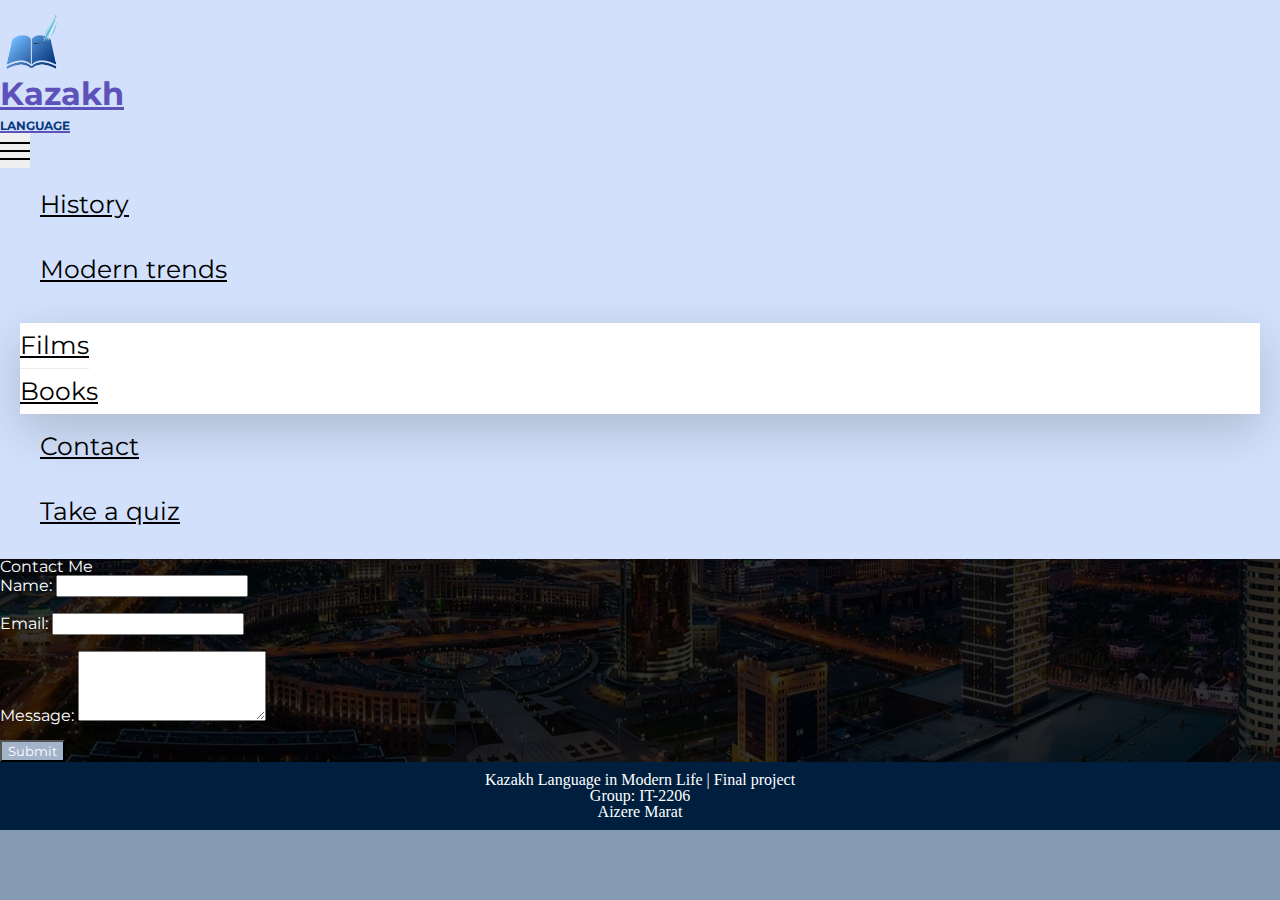
<file: contact.html>
<!DOCTYPE html>
<html lang="en">
<head>
    <meta charset="UTF-8">
    <meta name="viewport" content="width=device-width, initial-scale=1.0">
    <title>Kazakh language</title>
    <link rel="stylesheet" href="css/reset.css">
    <link rel="stylesheet" href="css/style.css">
    <link rel="icon" href="assets/img/favicon.ico" type="image/x-icon">
    <link href="https://cdn.jsdelivr.net/npm/bootstrap@5.3.2/dist/css/bootstrap.min.css" rel="stylesheet" integrity="sha384-T3c6CoIi6uLrA9TneNEoa7RxnatzjcDSCmG1MXxSR1GAsXEV/Dwwykc2MPK8M2HN" crossorigin="anonymous">

    <style>

        *{
            font-family: 'Montserrat', sans-serif ;
            
            
        }
        .btn {
    background-color: #a3b3c9; 
    color: #fff; 
}

body{
    background-color: rgb(132, 154, 179);
}

.btn:hover {
    background-color: #0056b3; 
}
#contact{
    background-attachment: fixed;
    background-image:url(assets/img/background.png);
    color: #fff;
}
    </style>
</head>
<body>
        <header>
            <nav class="navbar navbar-expand-lg">
                <div class="container">
                    <a class="navbar-brand d-flex align-items-center" href="index.html">
                        <img src="assets/img/logo.png" class="img-fluid logo-image">
    
                        <div class="d-flex flex-column">
                            <strong class="logo-text">Kazakh</strong>
                            <small class="logo-slogan">language</small>
                        </div>
                    </a>
    
                    <button class="navbar-toggler" type="button" data-bs-toggle="collapse" data-bs-target="#navbarNav" aria-controls="navbarNav" aria-expanded="false" aria-label="Toggle navigation">
                        <span class="navbar-toggler-icon"></span>
                    </button>
    
                    <div class="collapse navbar-collapse" id="navbarNav">
                        <ul class="navbar-nav align-items-center ms-lg-5">
                        
    
                            <li class="nav-item">
                                <a class="nav-link" href="history.html">History</a>
                            </li>
    
                            <li class="nav-item dropdown">
                                <a class="nav-link dropdown-toggle" href="#" id="navbarLightDropdownMenuLink" role="button" data-bs-toggle="dropdown" aria-expanded="false">Modern trends</a>
    
                                <ul class="dropdown-menu dropdown-menu-light" aria-labelledby="navbarLightDropdownMenuLink">
                                    <li><a class="dropdown-item" href="films.html">Films</a></li>
    
                                    <li><a class="dropdown-item" href="books.html">Books</a></li>
                                </ul>
                            </li>
    
                            <li class="nav-item">
                                <a class="nav-link" href="contact.html">Contact</a>
                            </li>
    
                            <li class="nav-item ms-lg-auto">
                                <a class="nav-link" href="quiz.html">Take a quiz</a>
                            </li>
    
                           
                        </ul>
                    </div>
                </div>
            </nav>
        </header>
        <main class="container my-5">
           
    
            <section id="contact" class="py-3">
                <h2 class="text-center mb-4">Contact Me</h2>
                <div class="row">
                    <div class="col-md-6 offset-md-3">
                            <div class="form-group">
                                <label for="name">Name:</label>
                                <input type="text" class="form-control" id="name" name="name" required>
                            </div><br>
                            <div class="form-group">
                                <label for="email">Email:</label>
                                <input type="email" class="form-control" id="email" name="email" required>
                            </div><br>
                            <div class="form-group">
                                <label for="message">Message:</label>
                                <textarea class="form-control" id="message" name="message" rows="4" required></textarea>
                            </div>
                            <br>
                            <button type="submit" class="btn" onclick="playSubmitSound()">Submit</button>
                        </form>
                    </div>
                </div>
            </section>
        </main>
    
    
        <footer>
            <p> Kazakh Language in Modern Life  | Final project <br> Group: IT-2206 <br> Aizere Marat</p>
        </footer>
<script>
    function playSubmitSound() {
    
    var audio = new Audio('assets/sound/bright-notifications-151766.mp3'); 
    audio.play();
}
</script>
</body>
</html>
</file>
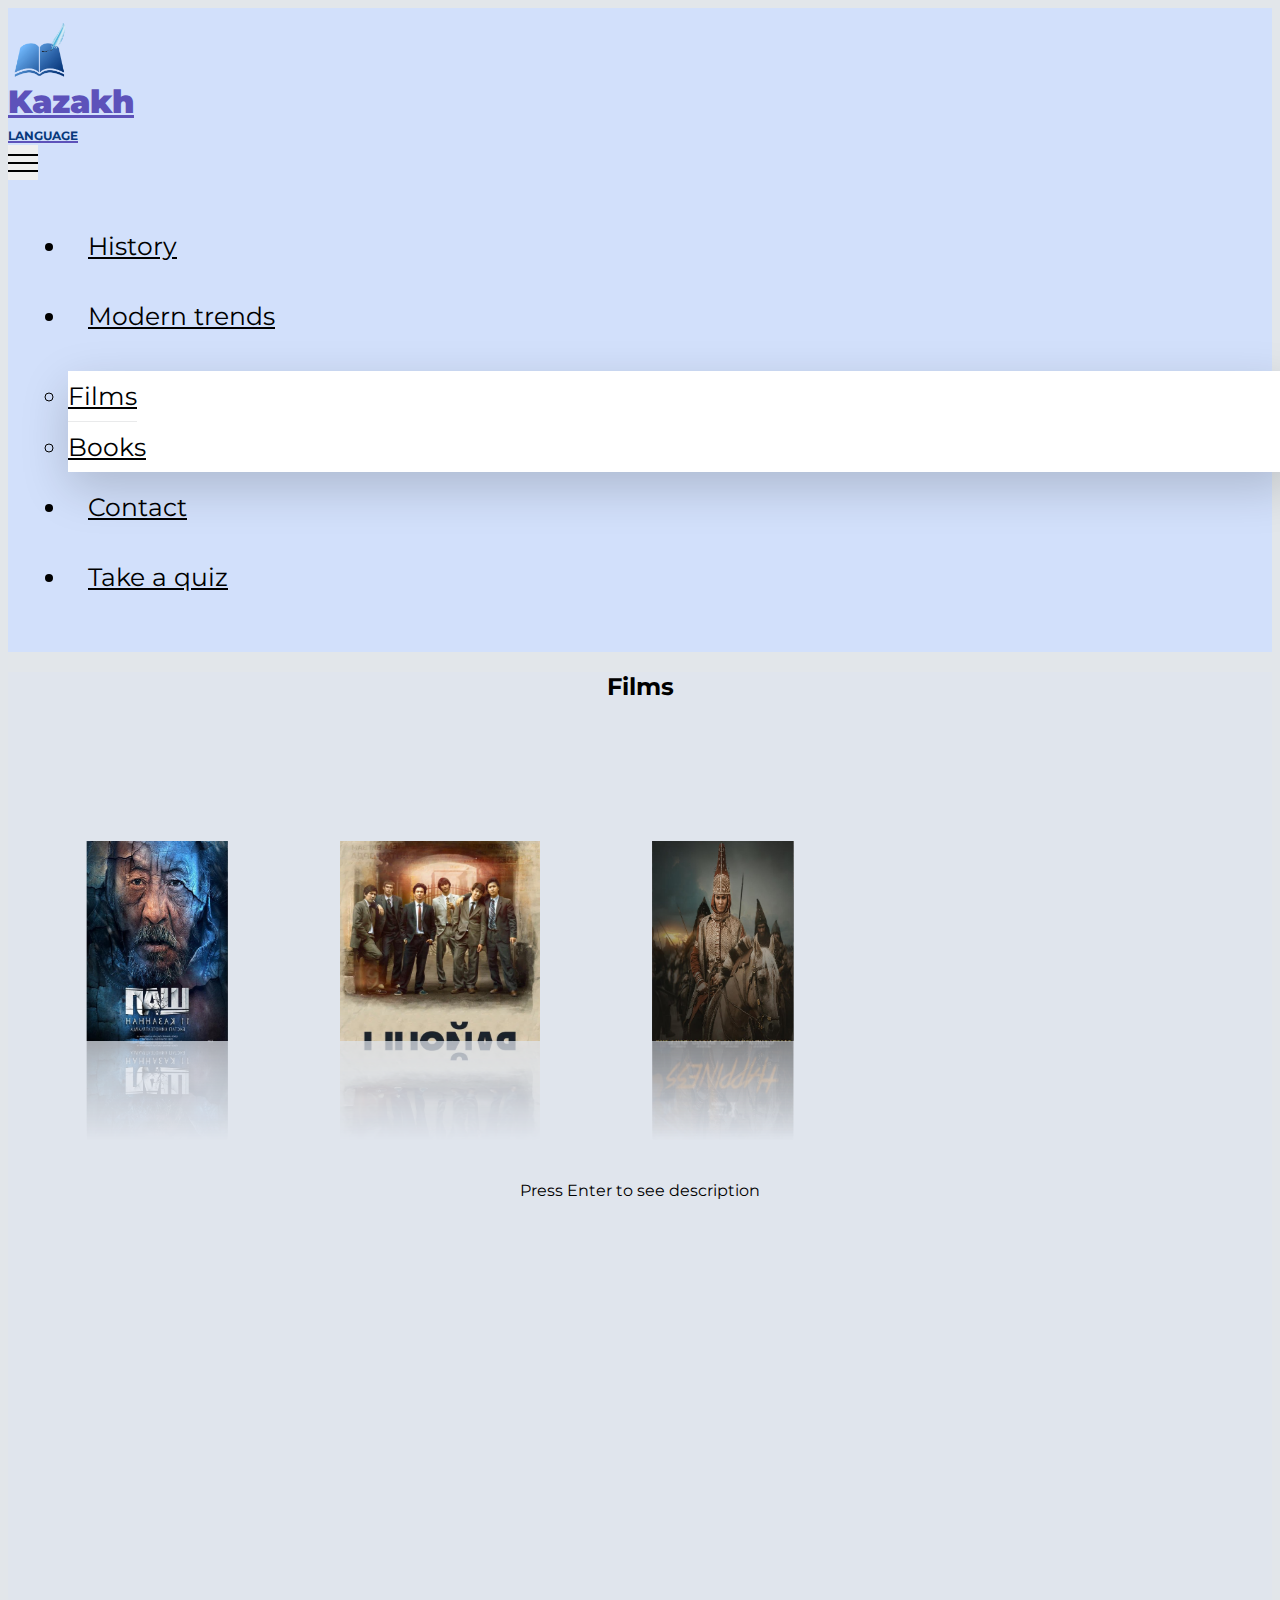
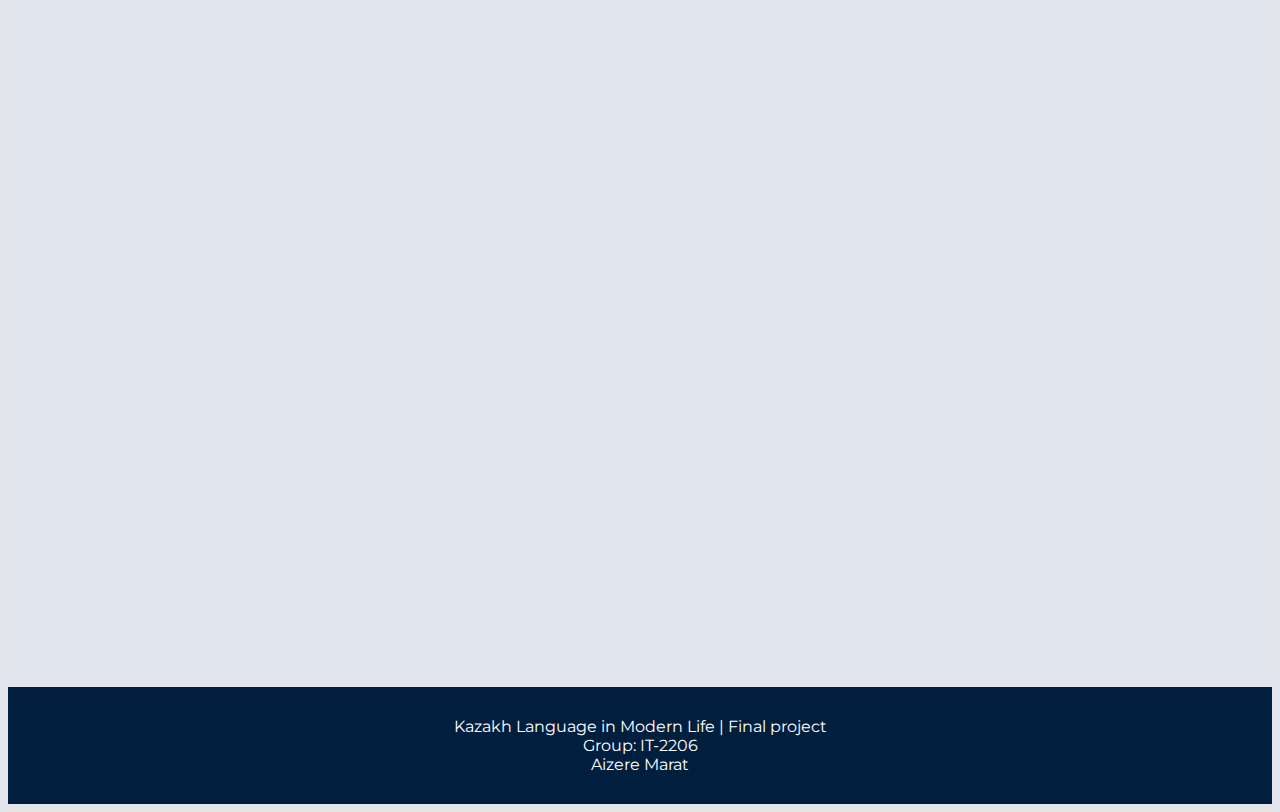
<file: films.html>
<!DOCTYPE html>
<html lang="en">
<head>
    <meta charset="UTF-8">
    <meta name="viewport" content="width=device-width, initial-scale=1.0">
    <title>Kazakh language</title>
    <link rel="icon" href="assets/img/favicon.ico" type="image/x-icon">
    <link rel="stylesheet" href="css/style.css">
    <link rel="stylesheet" href="css/fontawesome.min.css">
    <link href="https://cdn.jsdelivr.net/npm/bootstrap@5.3.2/dist/css/bootstrap.min.css" rel="stylesheet" integrity="sha384-T3c6CoIi6uLrA9TneNEoa7RxnatzjcDSCmG1MXxSR1GAsXEV/Dwwykc2MPK8M2HN" crossorigin="anonymous">
    <link rel="stylesheet" href="https://cdnjs.cloudflare.com/ajax/libs/font-awesome/6.0.0/css/all.min.css" integrity="sha512-dTf4yr4Yn6Zm+HHscaVjktqCiI6KGdVEFi0TL/QSpTOW9b//EsYDwPnmCjRo1cPa1m2Q8Xi6qtRr9J/x4qAJLQ==" crossorigin="anonymous" />

<style>
    body{
        background-color: #e2e6ea;
    }
    *{
        font-family: 'Montserrat', sans-serif;  
    }
    h2{
        text-align: center;
        margin-left:00px;
    }
    p{
        margin: 20px;
    }
    .box {
    position: relative;
    width: 200px;
    height: 200px;
    transform-style: preserve-3d;
    animation: animates 20s linear infinite; 
    margin: 100px;
    margin-right:500px;
    }
@keyframes animates { 
    0% {
        transform: perspective(1000px) rotateY(0deg); 
    }
    100% {
        transform: perspective(1000px) rotateY(360deg);
    }
}

.box span {
    position: absolute;
    top: 0;
    left: 0;
    width: 100%;
    height: 100%;
    transform-origin: center;
    transform-style: preserve-3d;
    transform: rotateY(calc(var(--i)*45deg)) translateZ(400px);
    -webkit-box-reflect: below 0px linear-gradient(transparent, transparent, #0004);
}

.box span img {
    position: absolute;
    top: 0;
    left: 0;
    width: 100%;
    height: 100%;
    object-fit: cover;
}


.film-container:hover {
            background-color: #f0f0f0;
            cursor: pointer;
        }

        .film-container {
            background-color: white;
            border-radius: 12px;
            box-shadow: 0 4px 8px rgba(0, 0, 0, 0.1);
            margin: 20px;
            padding: 15px;
            transition: background-color 0.3s ease;
        }

        .film-container:hover {
            background-color: #e2e6ea;
            cursor: pointer;
        } 
        
        section {
            display: flex;
            justify-content: space-around;
            flex-wrap: wrap;
            padding: 20px;
        }

        .film-container {
            background-color: white;
            border-radius: 12px;
            box-shadow: 0 4px 8px rgba(0, 0, 0, 0.1);
            margin: 10px;
            padding: 15px;
            transition: background-color 0.3s ease;
            opacity: 0;
        }

        .film-container:hover {
            background-color: #e2e6ea;
            cursor: pointer;
        }

    
</style>
</head>
<body>  
    <header>
        <nav class="navbar navbar-expand-lg">
            <div class="container">
                <a class="navbar-brand d-flex align-items-center" href="index.html">
                    <img src="assets/img/logo.png" class="img-fluid logo-image">
                    <div class="d-flex flex-column">
                        <strong class="logo-text">Kazakh</strong>
                        <small class="logo-slogan">language</small>
                    </div>
                </a>
                <button class="navbar-toggler" type="button" data-bs-toggle="collapse" data-bs-target="#navbarNav" aria-controls="navbarNav" aria-expanded="false" aria-label="Toggle navigation">
                    <span class="navbar-toggler-icon"></span>
                </button>
                <div class="collapse navbar-collapse" id="navbarNav">
                    <ul class="navbar-nav align-items-center ms-lg-5">
                        <li class="nav-item">
                            <a class="nav-link" href="history.html">History</a>
                        </li>
                        <li class="nav-item dropdown">
                            <a class="nav-link dropdown-toggle" href="#" id="navbarLightDropdownMenuLink" role="button" data-bs-toggle="dropdown" aria-expanded="false">Modern trends</a>
                            <ul class="dropdown-menu dropdown-menu-light" aria-labelledby="navbarLightDropdownMenuLink">
                                <li><a class="dropdown-item" href="films.html">Films</a></li>
                                <li><a class="dropdown-item" href="books.html">Books</a></li>
                            </ul>
                        </li>
                        <li class="nav-item">
                            <a class="nav-link" href="contact.html">Contact</a>
                        </li>
                        <li class="nav-item ms-lg-auto">
                            <a class="nav-link" href="quiz.html">Take a quiz</a>
                        </li>
                    </ul>
                </div>
            </div>
        </nav>
    </header>
    <main>
        <h2 style="margin-top: 20px;">Films</h2>
        <section>
            


            <div class="box">
                <span style="--i:1;"><img src="assets/img/film1.jpg"></span>
                <span style="--i:2;"><img src="assets/img/film2.jpg"></span>
                <span style="--i:3;"><img src="assets/img/film3.jpg"></span>
                <span style="--i:4;"><img src="assets/img/film4.jpg"></span>
                <span style="--i:5;"><img src="assets/img/film5.jpg"></span>
            </div>
        </section>
        <p style="text-align: center;">Press Enter to see description</p>

           
            <div class="film-container">
                
            <p><b>Tomiris (2019)</b></p>
            <p>Tomyris was the queen of the Massagetae, an Iranian people from a Scythian pastoral-nomadic confederation of Central Asia east of the Caspian Sea, in parts of modern-day Turkmenistan, Afghanistan, western Uzbekistan, and southern Kazakhstan. She reigned in the 6th century BC. Tomyris led her armies to defend against an attack by Cyrus the Great of the Achaemenid Empire, and, according to Herodotus, defeated and killed him in 530 BC.

                Tomyris's archenemy Cyrus I was the founder of the Achaemenid Empire, the first Persian empire. Under his rule the empire embraced all the previous civilized states of the ancient Near East, expanded vastly and eventually conquered most of Western Asia and much of Central Asia. From the Mediterranean Sea and Hellespont in the west to the Indus River in the east, Cyrus created the largest empire the world had yet seen.</p>
            </div>

            <div class="film-container">
            <p><b>Reketir (2007)</b></p>
            <p>This is a biographical story about the life of a young man, Sayan Bekkarimov, who himself comments on what is happening throughout the film in the first person.

                The film begins with Sayan talking about his life since birth. Sayan Bekkarimov was born in 1970 in Almaty into a family of Soviet intellectuals. At the age of 12, at the insistence of his father, Sayan began attending the boxing section, gradually he achieved success, becoming the champion of the Kazakh SSR. Having failed the entrance exams to the Kazakh State University, Sayan ends up in the army. However, after serving in 1991, he managed to enter a technical university. After the collapse of the USSR, his parents lost their jobs and social status, his mother was forced to sell on the street, and the family experienced difficulties. Nevertheless, Sayan continued boxing. Soon, he dropped out of his studies at a technical university and accepted an offer to join a local criminal gang, which was mainly engaged in extorting money from businessmen.</p>
            </div>

            <div class="film-container">
            <p><b>Baqyt (2022)</b></p>
            <p>A woman is standing in front of the mirror. She is beautiful and has a striking face and strong cheekbones. She is bracing herself, a last vestige of self-respect driving her on. Her body is black and blue from the marks of many years of abuse. She swathes it in the orange dress that represents her working life. In this world she is a successful influencer promoting a product line called “Happiness” that – as she demonstrates in her hypnotic sales pitches – is supposed to make women attractive and happy. But terror reigns at home; it even reigns in her newlywed daughter’s house too. A self-determined life is something about which a woman in Kazakhstan dares not even dream.

                Askar Uzabayev’s deceptively calm, demanding and persistent work examines the worldwide phenomenon of domestic violence, breaking it down here in the context of misogynistic Kazakh rituals. This film will leave its mark on anyone prepared to face the brutality of the average (married) man and the spiral of repression it causes. Having the courage not to look away and instead to speak out and fight back is precisely what this film is about. Bayan Maxatkyzy, a TV blog celebrity with millions of followers, has shown the way forward. Baqyt, which she produced herself, is a legacy to this.
                </p>

            </div>
            <div class="film-container">
            <p><b>Districts (2016)</b></p>
            <p>Alma-Ata, 1987. The main character of the film is 16-year-old Arsen, who moves from the suburbs to the city center and goes to a new school. At the new school, he makes friends with classmates who are active participants in the so-called “District Movements.” At the same time, Arsen is faced with street, teenage hierarchy and violence. And he is faced with a choice: to become like everyone else or remain true to himself.</p>
    
            <p><b>The Old Man (2012)</b></p>
            <p>The film takes place in rural areas in modern Kazakhstan. The main character, an old man, about to drive the sheep to pasture, got lost in the steppe. In an attempt to find the right path, he runs into a pack of wolves several times.

                Meanwhile, his grandson goes out in search of his grandfather with the help of neighbors and rescue services.</p>
            </div>
        </section>

            
        
    </main>
    
    <footer>
        <p> Kazakh Language in Modern Life  | Final project <br> Group: IT-2206 <br> Aizere Marat</p>
    </footer>

    <script>
        document.addEventListener('keypress', function (event) {
            if (event.key === 'Enter') {
                revealNextFilm();
            }
        });

        let currentIndex = 0;
        const filmContainers = document.querySelectorAll('.film-container');

        function revealNextFilm() {
            if (currentIndex < filmContainers.length) {
                filmContainers[currentIndex].style.opacity = '1';
                currentIndex++;
            }
        }
    </script>
</body>
</html>

</html>
</file>
<file: css/style.css>
@import url('https://fonts.googleapis.com/css2?family=Montserrat:wght@300&family=Philosopher&display=swap');
@import url('https://fonts.googleapis.com/css2?family=Montserrat:wght@300;500&family=Philosopher&display=swap');
:root {
    --white-color:                  #ffffff;
    --primary-color:                #5d52ba;
    --secondary-color:              #0dcaf0;
    --section-bg-color:             #f0f8ff;
    --custom-btn-bg-color:          #08387b;
    --social-icon-link-bg-color:    #7f73eb;
    --dark-color:                   #000000;
    --p-color:                      #717275;
    --border-color:                 #e9eaeb;
  
    --body-font-family:             'Montserrat', sans-serif;
  
    --h1-font-size:                 62px;
    --h2-font-size:                 48px;
    --h3-font-size:                 36px;
    --h4-font-size:                 32px;
    --h5-font-size:                 24px;
    --h6-font-size:                 22px;
    --p-font-size:                  20px;
    --btn-font-size:                16px;
    --copyright-font-size:          14px;
  
    --border-radius-large:          100px;
    --border-radius-medium:         30px;
    --border-radius-small:          10px;
  
    --font-weight-thin:             100;
    --font-weight-light:            300;
    --font-weight-normal:           400;
    --font-weight-semibold:         600;
    --font-weight-bold:             700;
  }

main{
    background-color: #e0e5ed;
}
.navbar {
    background: #D2E0FB;
    padding-top: 15px;
    padding-bottom: 15px;
    font-family:'Montserrat', sans-serif;
    font-size: 25px;
  }
  
  .navbar-brand {
    font-size: 20px;
    font-weight: var(--font-weight-bold);
  }
  
  .logo-image {
    display: block;
    width: 65px;
    margin-right: 15px;
  }
  
  .logo-text {
    color: var(--primary-color);
    font-size: var(--h4-font-size);
    display: block;
    line-height: normal;
  }
  
  .logo-slogan {
    color: var(--custom-btn-bg-color);
    font-size: 12px;
    font-weight: var(--font-weight-bold);
    text-transform: uppercase;
  }
  .nav-item{
        margin-left: 20px;
        margin-right: 20px;
  }
  .navbar-brand,
  .navbar-brand:hover {
    color: var(--primary-color);
  }
  
  .navbar-expand-lg .navbar-nav .nav-link {
    margin-right: 0;
    margin-left: 0;
    padding: 20px;
  }
  
  .navbar-expand-lg .navbar-nav {
    width: 100%;
  }
  
  .navbar-nav .nav-link {
    display: inline-block;
    color: var(--p-bg-color);
    font-size: var(--menu-font-size);
    font-weight: var(--font-weight-medium);
    position: relative;
    padding-top: 15px;
    padding-bottom: 15px;
  }
  
  .navbar-nav .nav-link.active,
  .navbar-nav .nav-link:hover {
    color: var(--custom-btn-bg-color);
  }
  
  .dropdown-menu {
    background: var(--white-color);
    box-shadow: 0 1rem 3rem rgba(0,0,0,.175);
    border: 0;
    padding: 0;
    margin-top: 20px;
  }
  
  .dropdown-item {
    display: inline-block;
    color: var(--p-bg-color);
    font-size: var(--menu-font-size);
    font-weight: var(--font-weight-medium);
    border-bottom: 1px solid var(--border-color);
    position: relative;
    padding-top: 10px;
    padding-bottom: 10px;
  }
  
  .dropdown-menu li:last-child .dropdown-item {
    border-bottom: 0;
  }
  
  .dropdown-item.active, 
  .dropdown-item:active,
  .dropdown-item:focus, 
  .dropdown-item:hover {
    background: transparent;
    color: var(--custom-btn-bg-color);
  }
  
  .dropdown-toggle::after {
    content: "\f282";
    display: inline-block;
    font-family: bootstrap-icons !important;
    font-size: var(--copyright-font-size);
    font-style: normal;
    font-weight: normal !important;
    font-variant: normal;
    text-transform: none;
    line-height: 1;
    vertical-align: -.125em;
    -webkit-font-smoothing: antialiased;
    -moz-osx-font-smoothing: grayscale;
    position: relative;
    left: 2px;
    border: 0;
  }
  
  @media screen and (min-width: 992px) {
    .dropdown:hover .dropdown-menu {
      display: block;
      margin-top: 0;
    }
  }
  
  .navbar-toggler {
    border: 0;
    padding: 0;
    cursor: pointer;
    margin: 0;
    width: 30px;
    height: 35px;
    outline: none;
  }
  
  .navbar-toggler:focus {
    outline: none;
    box-shadow: none;
  }
  
  .navbar-toggler[aria-expanded="true"] .navbar-toggler-icon {
    background: transparent;
  }
  
  .navbar-toggler[aria-expanded="true"] .navbar-toggler-icon:before,
  .navbar-toggler[aria-expanded="true"] .navbar-toggler-icon:after {
    transition: top 300ms 50ms ease, -webkit-transform 300ms 350ms ease;
    transition: top 300ms 50ms ease, transform 300ms 350ms ease;
    transition: top 300ms 50ms ease, transform 300ms 350ms ease, -webkit-transform 300ms 350ms ease;
    top: 0;
  }
  
  .navbar-toggler[aria-expanded="true"] .navbar-toggler-icon:before {
    transform: rotate(45deg);
  }
  
  .navbar-toggler[aria-expanded="true"] .navbar-toggler-icon:after {
    transform: rotate(-45deg);
  }
  
  .navbar-toggler .navbar-toggler-icon {
    background: var(--dark-color);
    transition: background 10ms 300ms ease;
    display: block;
    width: 30px;
    height: 2px;
    position: relative;
  }
  
  .navbar-toggler .navbar-toggler-icon:before,
  .navbar-toggler .navbar-toggler-icon:after {
    transition: top 300ms 350ms ease, -webkit-transform 300ms 50ms ease;
    transition: top 300ms 350ms ease, transform 300ms 50ms ease;
    transition: top 300ms 350ms ease, transform 300ms 50ms ease, -webkit-transform 300ms 50ms ease;
    position: absolute;
    right: 0;
    left: 0;
    background: var(--dark-color);
    width: 30px;
    height: 2px;
    content: '';
  }
  
  .navbar-toggler .navbar-toggler-icon::before {
    top: -8px;
  }
  
  .navbar-toggler .navbar-toggler-icon::after {
    top: 8px;
  }
  
  footer {
    background-color: #001f3f; /* Dark blue color */
    color: #fff; /* Text color */
    padding: 10px;
    text-align: center;
}
</file>
